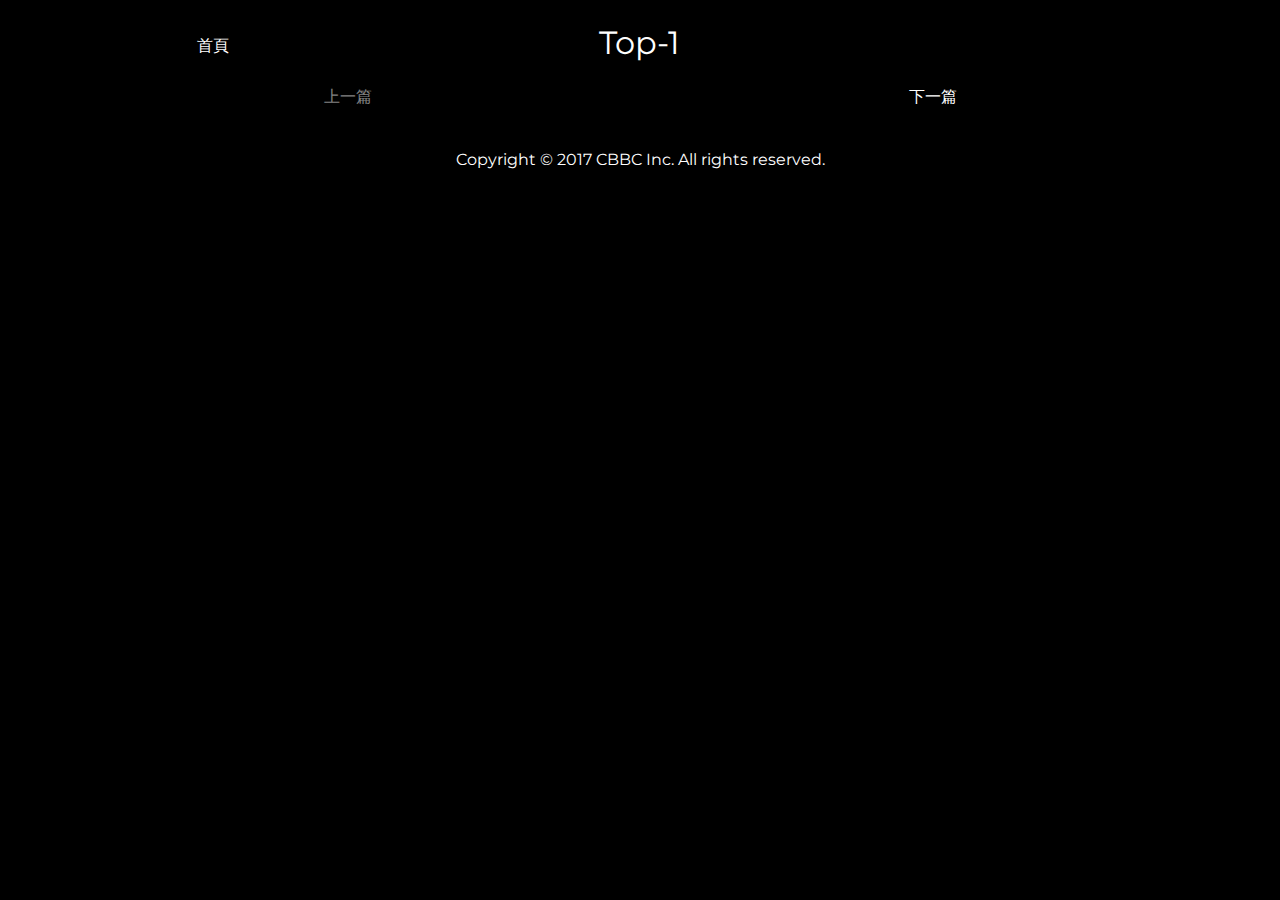
<file: hot.html>
<!DOCTYPE html>
<html lang="en">
    <head>
        <meta charset="utf-8">
        <meta http-equiv="X-UA-Compatible" content="IE=edge">
        <meta name="viewport" content="width=device-width, initial-scale=1">
        <!-- The above 3 meta tags *must* come first in the head; any other head content must come *after* these tags -->
        <title>Top-10</title>

        <!-- Bootstrap -->
        <link rel="stylesheet" href="https://maxcdn.bootstrapcdn.com/bootstrap/3.3.7/css/bootstrap.min.css" integrity="sha384-BVYiiSIFeK1dGmJRAkycuHAHRg32OmUcww7on3RYdg4Va+PmSTsz/K68vbdEjh4u" crossorigin="anonymous">
        <link href="./css/top1.css" rel="stylesheet">
        <link href="https://fonts.googleapis.com/css?family=Montserrat" rel="stylesheet">
        <!-- HTML5 shim and Respond.js for IE8 support of HTML5 elements and media queries -->
        <!-- WARNING: Respond.js doesn't work if you view the page via file:// -->
        <!--[if lt IE 9]>
          <script src="https://oss.maxcdn.com/html5shiv/3.7.3/html5shiv.min.js"></script>
          <script src="https://oss.maxcdn.com/respond/1.4.2/respond.min.js"></script>
        <![endif]-->
        <script src="https://ajax.googleapis.com/ajax/libs/jquery/1.12.4/jquery.min.js"></script>
    </head>
<body>
    <script src="./js/facebook.js"></script>
    <div class="container-fluid">
      <div class="header">

        <div class="row">
              <div class="col-xs-12 col-sm-4">
                  <p id="main">首頁</p>
              </div>
              <div class="col-xs-12 col-sm-4">
                  <p id="top-title">Top-1</p>
              </div>
            </div>
        </div>
    </div>
    <div class="container">
        <div class="row">
            <div class="col-sm-12">
                <div class="row">
                    <div class="left-arrow">
                            <div class="col-xs-6 col-sm-6">
                                  <p>上一篇</p>
                            </div>
                    </div>
                    <div class="right-arrow">
                        <div class="col-xs-6 col-sm-6">
                            <p>下一篇</p>
                        </div>
                    </div>
                    <div class="col-xs-12 col-sm-12"><ul id="hot">
                            <li><div id="fb-width" class="fb-post"
                              data-href="https://www.facebook.com/NTUTaipeiTechsHaters/posts/647619042085737"
                              data-width="500"></div></li>
                            <li style="display:none;"><div class="fb-post"
                              data-href="https://www.facebook.com/NTUTaipeiTechsHaters/posts/550162881831354"
                              data-width="500"></div></li>
                            <li style="display:none;"><div class="fb-post"
                              data-href="https://www.facebook.com/NTUTaipeiTechsHaters/posts/407255619455415"
                              data-width="500"></div></li>
                            <li style="display:none;"><div class="fb-post"
                              data-href="https://www.facebook.com/NTUTaipeiTechsHaters/posts/652236928290615"
                              data-width="500"></div></li>
                            <li style="display:none;"><div class="fb-post"
                              data-href="https://www.facebook.com/NTUTaipeiTechsHaters/posts/487961854718124"
                              data-width="500"></div></li>
                            <li style="display:none;"><div class="fb-post"
                              data-href="https://www.facebook.com/NTUTaipeiTechsHaters/posts/435341139980196"
                              data-width="500"></div></li>
                            <li style="display:none;"><div class="fb-post"
                              data-href="https://www.facebook.com/NTUTaipeiTechsHaters/posts/556204294560546"
                              data-width="500"></div></li>
                            <li style="display:none;"><div class="fb-post"
                              data-href="https://www.facebook.com/NTUTaipeiTechsHaters/posts/387004301480547"
                              data-width="500"></div></li>
                            <li style="display:none;"><div class="fb-post"
                              data-href="https://www.facebook.com/NTUTaipeiTechsHaters/posts/503541583160151"
                              data-width="500"></div></li>
                            <li style="display:none;"><div class="fb-post"
                              data-href="https://www.facebook.com/NTUTaipeiTechsHaters/posts/438906492956994"
                              data-width="500"></div></li>
                        </ul></div>
                </div>
            </div>
        </div>


        </div>
    </div>
    <div class="container-fluid clear">
        <div class="row">
            <div class="col-xs-12 col-md-12">
                <div class="footer">
                    <div class="copy-right">
                        <p>Copyright © 2017 CBBC Inc. All rights reserved.</p>
                    </div>
                </div>
            </div>
        </div>
    </div>
    <!-- jQuery (necessary for Bootstrap's JavaScript plugins) -->
    <!-- Include all compiled plugins (below), or include individual files as needed -->
    <script src="https://maxcdn.bootstrapcdn.com/bootstrap/3.3.7/js/bootstrap.min.js" integrity="sha384-Tc5IQib027qvyjSMfHjOMaLkfuWVxZxUPnCJA7l2mCWNIpG9mGCD8wGNIcPD7Txa" crossorigin="anonymous"></script>
    <script src="./js/hot.js"></script>
</body>
</html>
</file>
<file: css/top1.css>
body {
    font-size: 16px;
    background-color: black;
    font-family: 'Montserrat', sans-serif;
    color: white;
    position: relative;
    height: 100%;
}
p {
    margin: 0;
    padding: 0;
}
.header {
   padding-top: 20px;
   padding-bottom: 20px;
   text-align: center;
}

.header #top-title {
    font-size: 200%;
}

.header #main {
    margin-top: 15px;
}

.header #main:hover  {
    cursor: pointer;
    color: grey;
}
.left-icon {
    display: inline;
    text-align: left;
}

.clear {
    padding-left: 0;
    padding-right: 0;
}


#hot {
    width: 500px;
    padding: 0;
    margin: 0 auto;
    margin-top: 10px;
}

#hot li {
    list-style: none;
    color: black;
    background-color: white;
    margin-bottom: 20px;
    width: 100%;
}

.footer {
    text-align: center;
    padding-top: 20px;
    padding-bottom: 20px;
}

.footer p {
    margin: 0;
    padding: 0;
}

.right-arrow, .left-arrow {
    text-align: center;
}

.right-arrow:hover p, .left-arrow:hover p  {
    color: gray;
    cursor: pointer;
}

.data-width {
    width: 300px;
}



@media (max-width: 768px) {
    .footer p {
        font-size: 80%;
    }
}

@media (min-width: 768px) {

}
</file>
